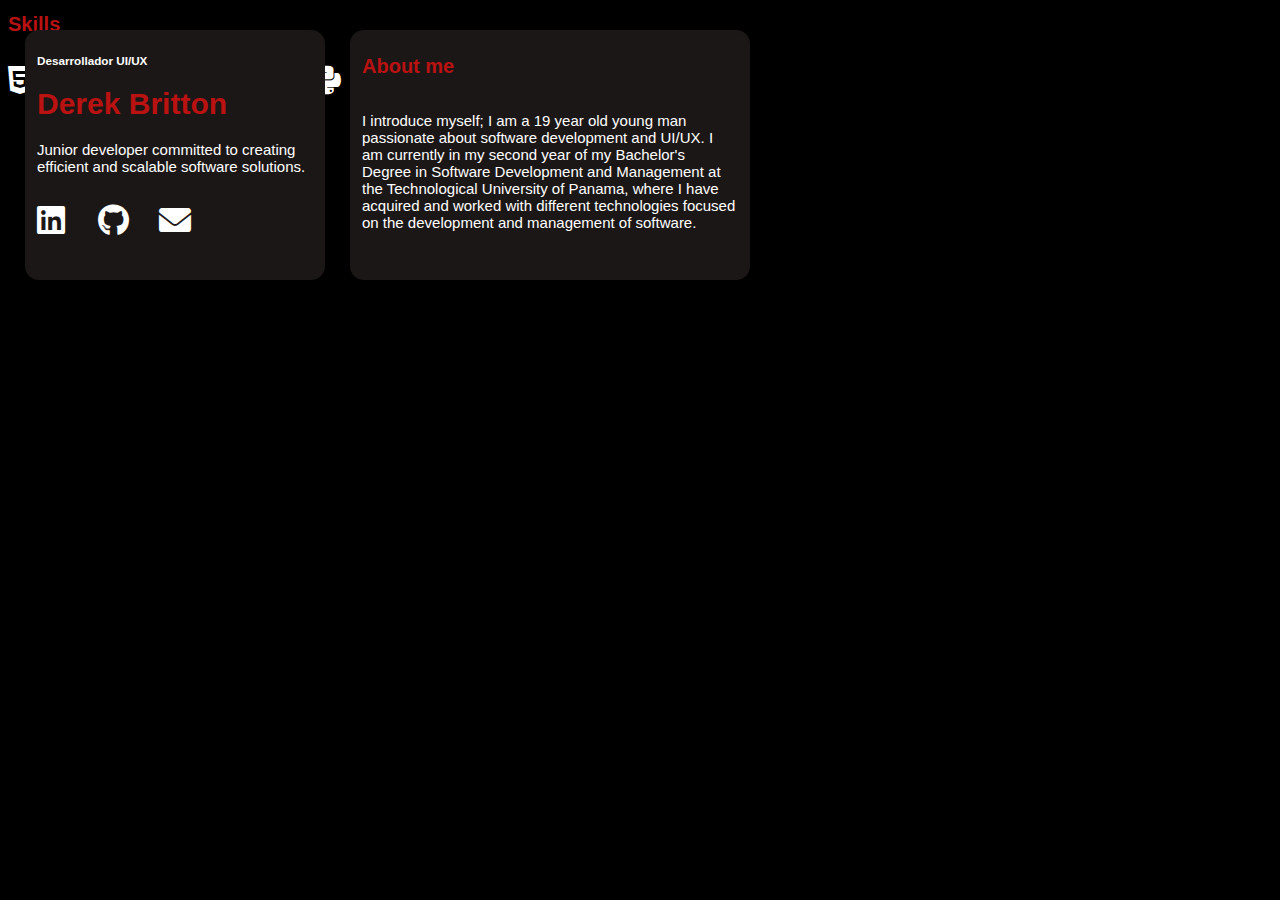
<file: docs/index.html>
<!DOCTYPE html>
<html lang="en">
<head>
    <link rel="stylesheet" href="PortaV1.css">
    <meta charset="UTF-8">
    <meta name="viewport" content="width=device-width, initial-scale=1.0">
    <title>Portafolio V1</title>
    <link rel="stylesheet" href="https://fonts.googleapis.com/icon?family=Material+Icons">
    <link rel="stylesheet" href="https://cdnjs.cloudflare.com/ajax/libs/font-awesome/6.0.0-beta3/css/all.min.css">
</head>
<body>

    <div class="Box-Me">
        <div class="txt-1">
            <h3>Desarrollador UI/UX</h3>
        </div>
        <div class="txt-2">
            <h1>Derek Britton</h1>
        </div>

            <p class="txt-3">
                Junior developer committed to creating
                efficient and scalable software solutions.
            </p>

        <div class="icon-container">
            <a href="https://www.linkedin.com/in/derek-britton-869735320/" target="_blank">
                <i class="fa-brands fa-linkedin fa-2xl"></i>
            </a>
            <a href="https://github.com/Drek003" target="_blank">
            <i class="fa-brands fa-github fa-2xl"></i>
            </a>
            <a href="mailto:derekbritton@hotmail.es" target="_blank">
            <i class="fa-solid fa-envelope fa-2xl"></i>
            </a>
        </div>

    </div>

    <div class="Box-about">
        <div class="txt-4"><h1>About me</h1></div>
        <p class="txt-3">
            I introduce myself; I am a 19 year old young man passionate
            about software development and UI/UX. I am currently in my
            second year of my Bachelor's Degree in Software Development
            and Management at the Technological University of Panama,
            where I have acquired and worked with different technologies
            focused on the development and management of software.
        </p>
    </div>

    <div class="Box-Skills">
        <div class="txt-4"><h1>Skills</h1></div>

        <div class="icon-container">
            <i class="fa-brands fa-html5 fa-2xl"></i>
            <i class="fa-brands fa-css3-alt fa-2xl"></i>
            <i class="fa-brands fa-js fa-2xl"></i>
            <i class="fa-brands fa-java fa-2xl"></i>
            <i class="fa-solid fa-database fa-2xl"></i>
            <i class="fa-brands fa-python fa-2xl"></i>
            <i class="fa-brands fa-figma fa-2xl"></i>
        </div>

    </div>

</body>
</html>
</file>
<file: docs/PortaV1.css>
body {
    background-color: rgb(0, 0, 0);
}
.txt-1 {
    color: rgb(255, 255, 255);
    font-size: 10px;
    text-align: left;
    font-family: 'Consolas', sans-serif;
}
.txt-2 {
    color: rgb(186, 17, 17);
    font-size: 15px;
    text-align: left;
    font-family: 'Consolas', sans-serif;
}
.txt-3 {
    color: rgb(255, 255, 255);
    font-size: 15px;
    text-align: left;
    font-family: 'Consolas', sans-serif;
}
.txt-4 {
    color: rgb(186, 17, 17);
    font-size: 10px;
    text-align: left;
    font-family: 'Consolas', sans-serif;
    margin-bottom: 5px;
}
.icon-container {
    display: flex;
    justify-content: flex-start; /* Align icons to the left */
    margin: 10px 0px; /* Adjust margin to add space between the icons */
    color: #f4f4f4;
}

.icon-container i {
    width: 60px;
    height: 60px;
    color: #ffffff;
    margin-right: 1px; /* Add more space between the icons */
    margin-top: 30px;
}

.Box-Me {
    position: absolute;
    top: 30px;
    left: 25px;
    border-radius: 14px;
    background-color: #1c1717;
    border: 2px solid #1c1717;
    box-sizing: border-box;
    width: 300px;
    height: 250px;
    flex-direction: column;
    align-items: flex-start;
    justify-content: flex-start;
    padding: 10px 10px;
}

.Box-about {
    position: absolute;
    top: 30px;
    left: 350px;
    border-radius: 14px;
    background-color: #1c1717;
    border: 2px solid #1c1717;
    box-sizing: border-box;
    width: 400px;
    height: 250px;
    display: flex;
    flex-direction: column;
    align-items: flex-start;
    justify-content: flex-start;
    padding: 10px 10px;
}
</file>
